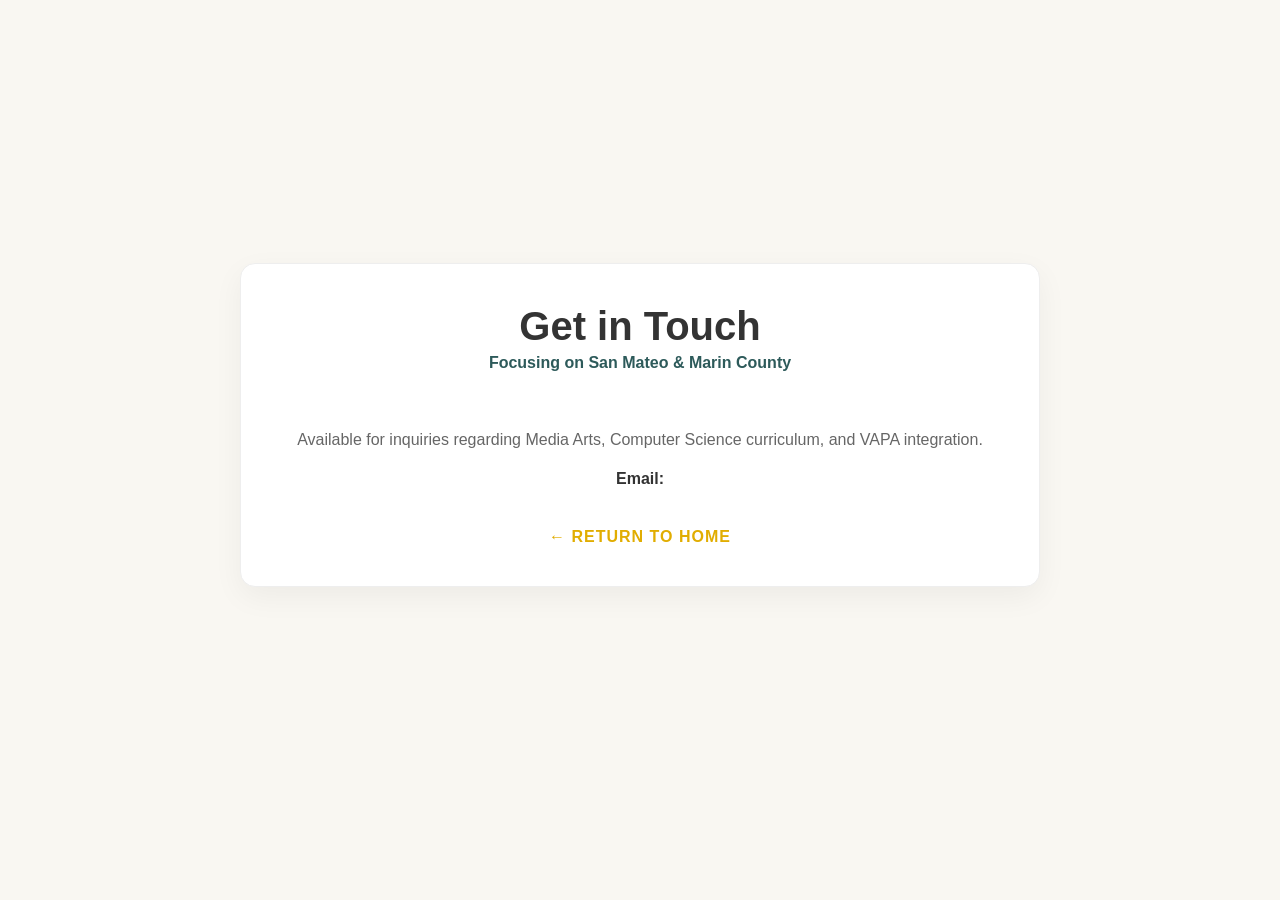
<file: contact.html>
<!DOCTYPE html>
<html lang="en">
<head>
  <meta charset="UTF-8">
  <meta name="viewport" content="width=device-width, initial-scale=1.0">
  <title>Contact | Kathy Kelly</title>
  <link rel="stylesheet" href="style.css">
</head>
<body>
  <main class="container">
    <section class="hero-card">
      <div class="hero-content" style="text-align: center; width: 100%;">
        <h1>Get in Touch</h1>
        <p class="subtitle">Focusing on San Mateo & Marin County</p>
        
        <div style="margin: 40px 0;">
          <p class="bio">Available for inquiries regarding Media Arts, Computer Science curriculum, and VAPA integration.</p>
          <br>
          <p><strong>Email:</strong> <a href="mailto:kathyekelly@gmail.com" style="color: var(--teal);"kathyekelly@gmail.com</a></p>
        </div>

        <a href="index.html" style="text-decoration: none; color: var(--mustard); font-weight: bold; letter-spacing: 1px; text-transform: uppercase;">
          ← Return to Home
        </a>
      </div>
    </section>
  </main>
</body>
</html>
</file>
<file: style.css>
:root {
  --charcoal: #333333;
  --cream: #F9F7F2;
  --mustard: #E1AD01;
  --teal: #2D5A5A;
}

* { box-sizing: border-box; margin: 0; padding: 0; }

body {
  font-family: 'Helvetica Neue', sans-serif;
  background-color: var(--cream);
  color: var(--charcoal);
  display: flex;
  justify-content: center;
  align-items: center;
  min-height: 100vh;
}

.container {
  width: 90%;
  max-width: 800px;
  text-align: center;
}

.hero-card {
  background: white;
  border-radius: 15px;
  box-shadow: 0 10px 30px rgba(0,0,0,0.05);
  display: flex;
  overflow: hidden;
  margin-bottom: 50px;
  border: 1px solid #eee;
}

.hero-image img {
  width: 250px;
  height: 100%;
  object-fit: cover;
}

.hero-content {
  padding: 40px;
  text-align: left;
  display: flex;
  flex-direction: column;
  justify-content: center;
}

.hero-content h1 { font-size: 2.5rem; margin-bottom: 5px; }
.subtitle { color: var(--teal); font-weight: bold; margin-bottom: 15px; }
.bio { line-height: 1.6; color: #666; }

.icon-nav {
  display: flex;
  justify-content: center;
  gap: 25px;
  flex-wrap: wrap;
}

.nav-item { display: flex; flex-direction: column; align-items: center; }

.circle-link {
  width: 70px;
  height: 70px;
  border-radius: 50%;
  border: 2px solid var(--charcoal);
  overflow: hidden;
  transition: 0.3s;
  background: white;
}

.circle-link img { width: 100%; height: 100%; object-fit: cover; }
.circle-link:hover { transform: scale(1.1); border-color: var(--mustard); }

.nav-item span {
  margin-top: 8px;
  font-size: 0.7rem;
  font-weight: bold;
  letter-spacing: 1px;
  text-transform: uppercase;
}

@media (max-width: 600px) {
  .hero-card { flex-direction: column; }
  .hero-image img { width: 100%; height: 200px; }
  .hero-content { text-align: center; }
}
</file>
